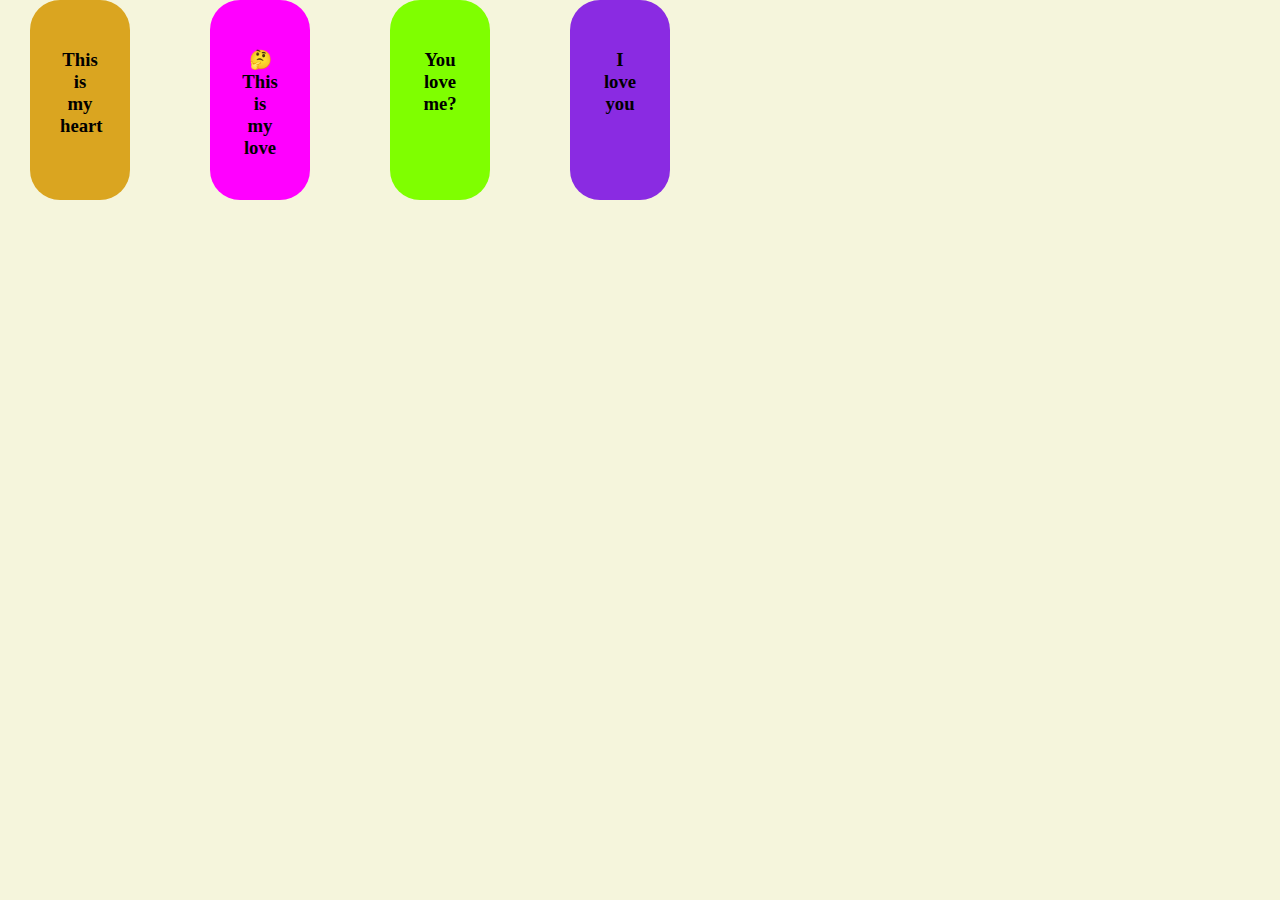
<file: index.html>
<!DOCTYPE html>
<html lang="en">
<head>
    <meta charset="UTF-8">
    <meta http-equiv="X-UA-Compatible" content="IE=edge">
    <meta name="viewport" content="width=device-width, initial-scale=1.0">
    <title>Document</title>
    <style>body{
        background-color: beige;
        margin: 0 auto;
    }
        .frist{
            background-color: goldenrod;
            height: 200px;
            width: 100px;
            float: left;
            margin-right: 40px;
            border-radius: 30px;
            margin-left: 30px;
        }
        .second{
            background-color: fuchsia;
             height: 200px;
            width: 100px;
            float: left;
             margin-right: 40px;
            margin-left: 40px;
            border-radius: 30px;
        }
        .therd{
            background-color: chartreuse;
             height: 200px;
            width: 100px;
            float: left;
             margin-right: 40px;
            margin-left: 40px;
            border-radius: 30px;
        }
        .fourth{
            background-color: blueviolet;
             height: 200px;
            width: 100px;
            float: left;
             margin-right: 40px;
            margin-left: 40px;
            border-radius: 30px;
        }
        
       h3{text-align: center;
        padding: 30%;
        
    }
         
        
    </style>
</head>
<body>

    <div class="frist"><h3>This is my heart</h3>
    </div>
    <div class="second"> <h3>🤔This is my love</h3></div>
    <div class="therd"><h3>You love me?</h3></div>
    <div class="fourth"><h3>I love you </h3></div>

    
    
</body>
</html>
</file>
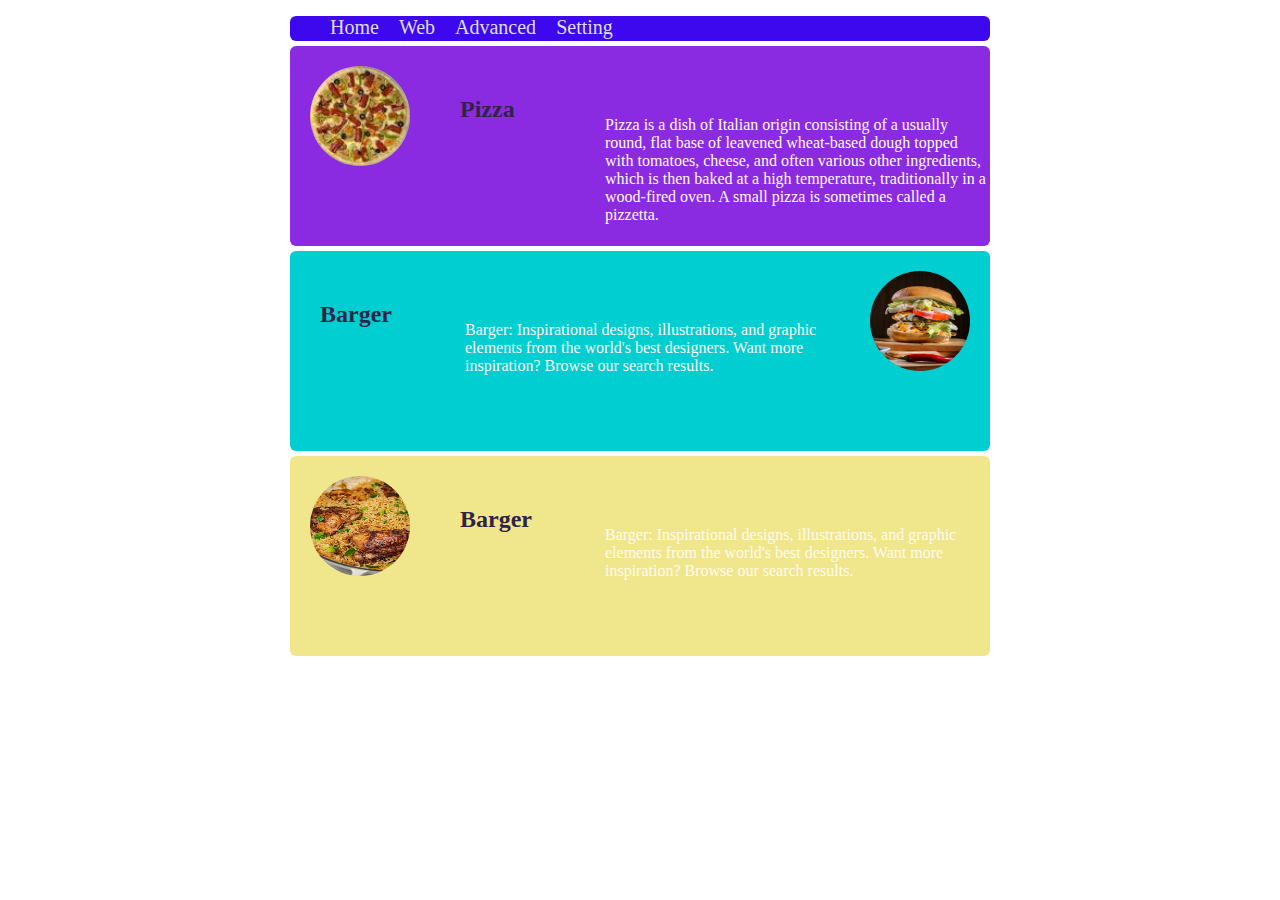
<file: Food Review.html>
<!DOCTYPE html>
<html lang="en">
<head>
    <meta charset="UTF-8">
    <meta http-equiv="X-UA-Compatible" content="IE=edge">
    <meta name="viewport" content="width=device-width, initial-scale=1.0">
    <title>Document</title>
    <link rel="stylesheet" href="style.css">

</head>
<body>
    <header>
        <div id="nav-menu" class="container">
            <ul>
                <li><a href="#">Home</a></li>
                <li><a href="#">Web</a></li>
                <li><a href="#">Advanced</a></li>
                <li><a href="#">Setting</a></li>
            </ul>
        </div>

    </header>
    <main>
        <div id="background" class="container">
            <tr>
                <td> 
                 <img class="image" src="pizza.jpg" alt="image is not found">
                </td>
                    
             <td class="heading">
                        <h2>Pizza</h2>
                        <p  class="pragraf"> Pizza is a dish of Italian origin consisting of a usually round, 
                          flat base of leavened wheat-based dough topped with tomatoes, cheese, 
                          and often various other ingredients, which is then baked at a high 
                          temperature, traditionally in a wood-fired oven.
                           A small pizza is sometimes called a pizzetta.
                         </p> 
              </td>
      </tr>
        </div>
        <div class="div-close"></div>
        

        <div id="background2" class="container">
            <tr>
                <td> 
                 <img class="image2" src="pexels-photo-1633578.jpeg" alt="image is not found">
                </td>
                    
             <td class="heading">
                        <h2>Barger</h2>
                        <p  class="pragraf">Barger: Inspirational designs, illustrations, and graphic elements from the world's best designers. Want more inspiration? Browse our search results.
                         </p> 
              </td>
      </tr>
        </div>
        <div>
            <div id="background3" class="container">
                <tr>
                    <td> 
                     <img class="image3" src="download.jpg" alt="image is not found">
                    </td>
                        
                 <td class="heading">
                            <h2>Barger</h2>
                            <p  class="pragraf">Barger: Inspirational designs, illustrations, and graphic elements from the world's best designers. Want more inspiration? Browse our search results.
                             </p> 
                  </td>
          </tr>
            </div>
    
        </div>

        

    </main>
    <footer>


    </footer>
    
    
</body>
</html>
</file>
<file: style.css>
body{margin: 0;
    padding: 0;
}
#nav-menu {width: 700px;
    height: 25px; 
    background-color: rgb(62, 8, 238);
    border-radius: 6px;
margin: 0 auto; }
 #nav-menu ul{  }
 #nav-menu ul li { 
    list-style-type: none;
    margin-right: 20px;
    float: left;
  }
  #nav-menu ul li a {text-decoration: solid;
    font-size: 20px;
    color:rgba(239, 247, 239, 0.905);
    cursor: copy; }

#nav-menu ul li a:hover{ 
text-decoration:underline ;

}
.container{
    margin-bottom: 50px;
}










#background{
    margin: 5px auto;
    height: 200px; width: 700px;
    background-color: blueviolet;
    border-radius: 6px;
}
h2{float: left;
    color:rgb(47, 36, 72);
    padding: 30px;
}
.image{padding:     20px;
    height: 100px; width: 100px;
    border-radius: 50%;
    float: left;
    
    
}
.heading{ float: left;
   
  
}
.pragraf{color: floralwhite;
    float: right;
   width: 55%;
  margin-top: 70px;
}
tr,td{
    border: 1px solid black;
    text-align: center;
}





#background2{
    margin: 5px auto;
    background-color: darkturquoise;
    height: 200px;
    width: 700px;
    border-radius: 6px;
}
.image2{padding:     20px;
    height: 100px; width: 100px;
    border-radius: 50%;
    float: right;}


    #background3{
        margin: 5px auto;
        background-color:khaki;
        height: 200px;
        width: 700px;
        border-radius: 6px;
    }
    .image3{padding:     20px;
        height: 100px; width: 100px;
        border-radius: 50%;
        float: left;}
</file>
